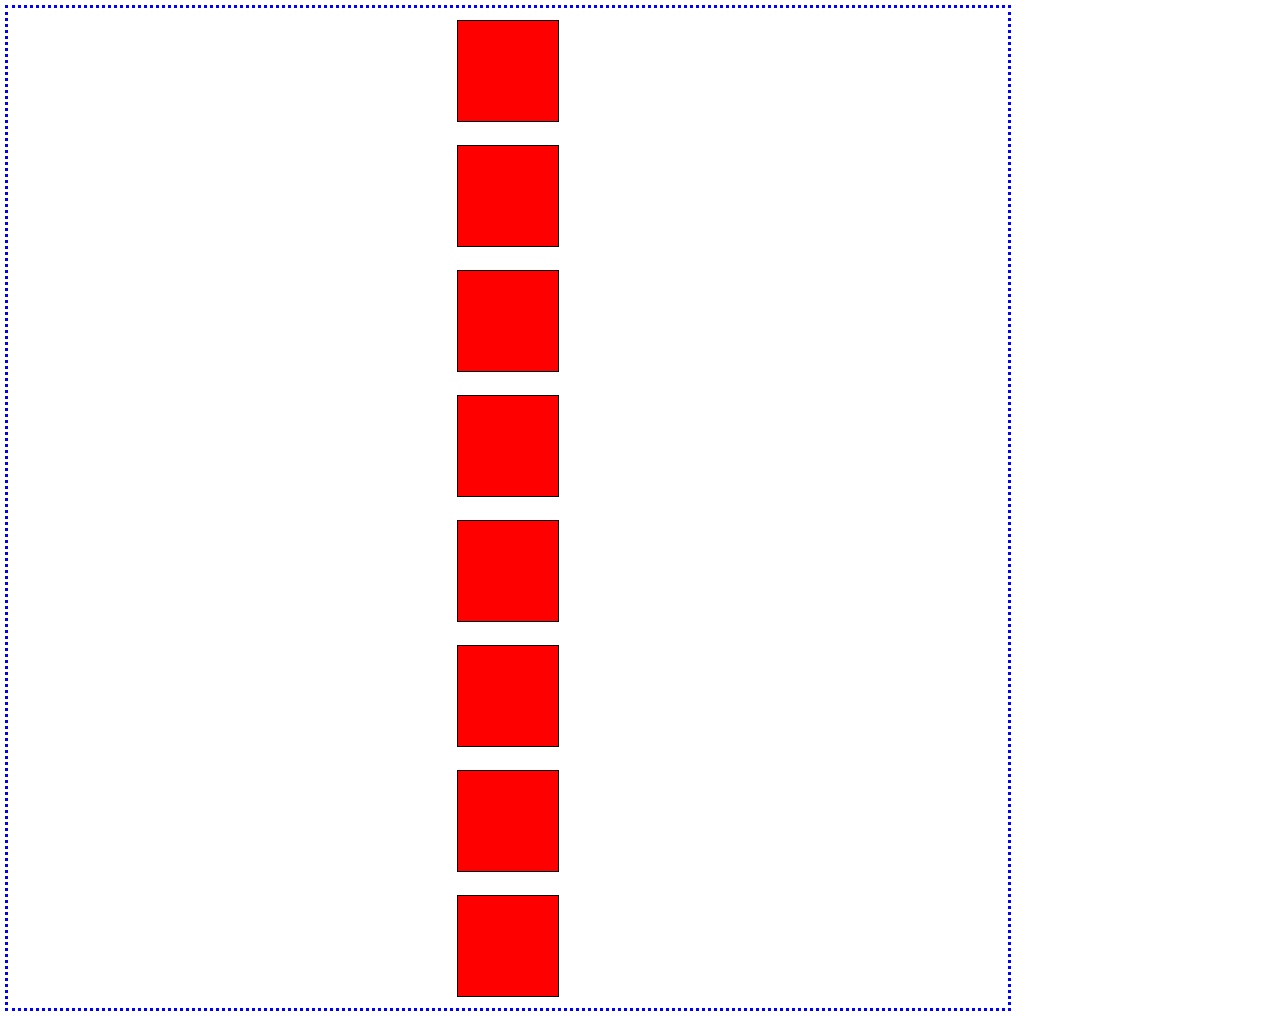
<file: assets/js/flex.html>
<!DOCTYPE html>
<html lang="en">
<head>
    <meta charset="UTF-8">
    <meta name="viewport" content="width=device-width, initial-scale=1.0">
    <meta http-equiv="X-UA-Compatible" content="ie=edge">
    <title>Document</title>
    <style>
        .big{
            height:1000px;
            width:1000px;
            /* flex-wrap:wrap; */
            flex-direction:column;
            display: flex;
            justify-content: space-around;
            align-items: center;
        
            outline: 3px dotted blue;
        }
        .big > *{
            margin:0px;
            height:100px;
            width:100px;
            outline:1px solid black;
            background-color:red;
        }
    </style>
</head>
<body>
    <div class="big flex">
        <div></div><div></div><div></div><div></div><div></div><div></div><div></div><div></div>
    </div>
</body>
</html>
</file>
